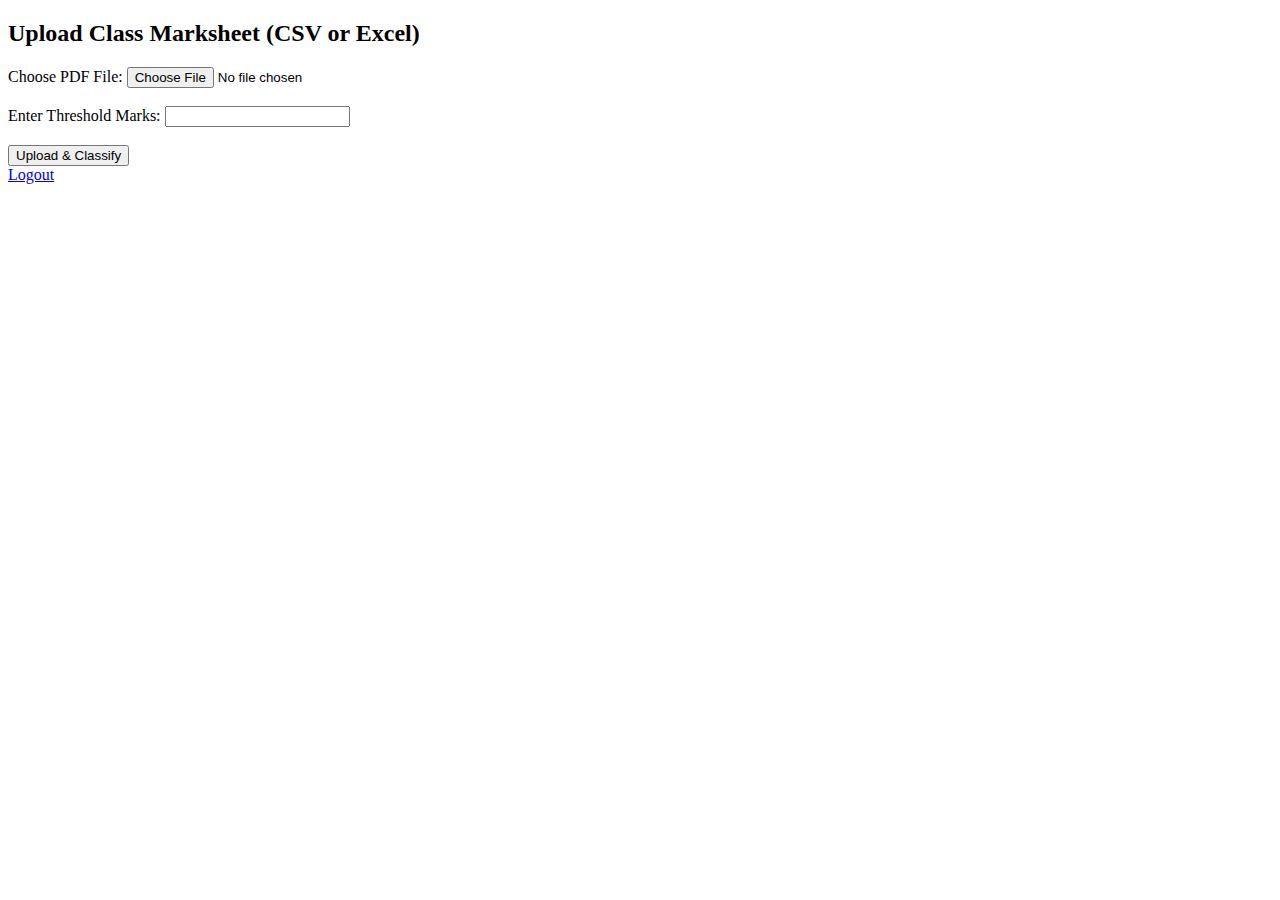
<file: templates/upload_marksheet.html>
<!DOCTYPE html>
<html>
<head>
    <title>Upload Marksheet</title>
</head>
<body>
    <h2>Upload Class Marksheet (CSV or Excel)</h2>
    <!-- <form action="/upload" method="post" enctype="multipart/form-data">
        <input type="file" name="marksheet" accept=".csv,.xlsx,.xls" required>
        <button type="submit">Upload</button>
    </form> -->


    <form action="/upload" method="POST" enctype="multipart/form-data">
        <label>Choose PDF File:</label>
        <input type="file" name="marksheet" accept=".pdf" required><br><br>
        <label>Enter Threshold Marks:</label>
        <input type="number" name="threshold" step="0.01" required><br><br>
        <input type="submit" value="Upload & Classify">
    </form>
    <nav>
        <!-- Other navigation links -->
        <a href="{{ url_for('logout') }}">Logout</a>
    </nav>
</body>
</html>
</file>
